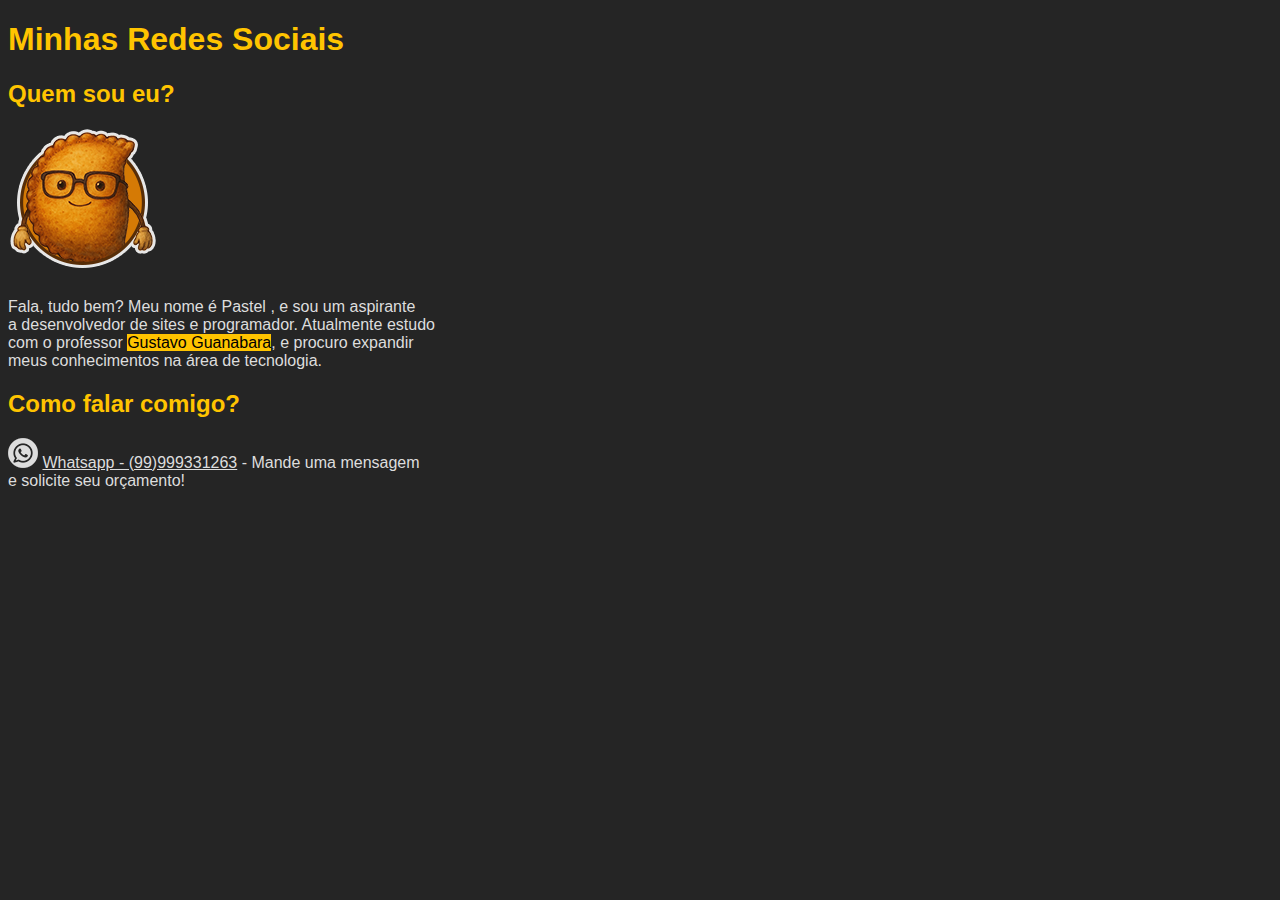
<file: desafios/d005/index.html>
<!DOCTYPE html>
<html lang="pt-br">
<head>
    <meta charset="UTF-8">
    <meta name="viewport" content="width=device-width, initial-scale=1.0">
    <title>Meu Perfil</title>
    <style>
        h1 {
            color: rgb(255, 196, 0);
        }
    </style>
     <style>
        h2 {
            color: rgb(255, 196, 0);
        }
    </style>
    <style>
        body {
            background-color:  rgb(37, 37, 37);
            }
    </style>
    <style>
        body {
            font-family: 'Poppins', sans-serif;
        }

        h1 {
            font-weight: 700; /* Fonte mais grossa */
        }

        p {
            font-weight: 300; /* Fonte mais fina */
        }
    </style>
    <style>
        p {
            color: rgb(221, 221, 221)
        }
    </style>
    <style>
        a {
            color: rgb(221, 221, 221);
        }
    </style>
    <style>
       li {
            color: rgb(221, 221, 221)
        }
    </style>
    <link rel="shortcut icon" href="favicon.ico" type="image/x-icon">
</head>
<body>
    <h1>Minhas Redes Sociais</h1>
    <h2>Quem sou eu?</h2>
    <img src="Pastel.png" alt="Pastel "eu" em png.>
    <p>Fala, tudo bem? Meu nome é <b>Pastel
    </b>, e sou um aspirante <br>a desenvolvedor de sites e programador. Atualmente estudo <br> com o professor <mark style="background-color: rgb(255, 196, 0);">Gustavo Guanabara</mark>, e procuro expandir <br>meus conhecimentos na área de tecnologia. </p>
    <h2>Como falar comigo?</h2> 
    <p>
        <img src="Whatsapp.png" alt="Logo do Whatsapp">
        <a href="https://wa.me/5599999331263" target="_blank">Whatsapp - (99)999331263</a> - Mande uma mensagem <br>e solicite seu orçamento!
    </p>
</body>
</html>
</file>
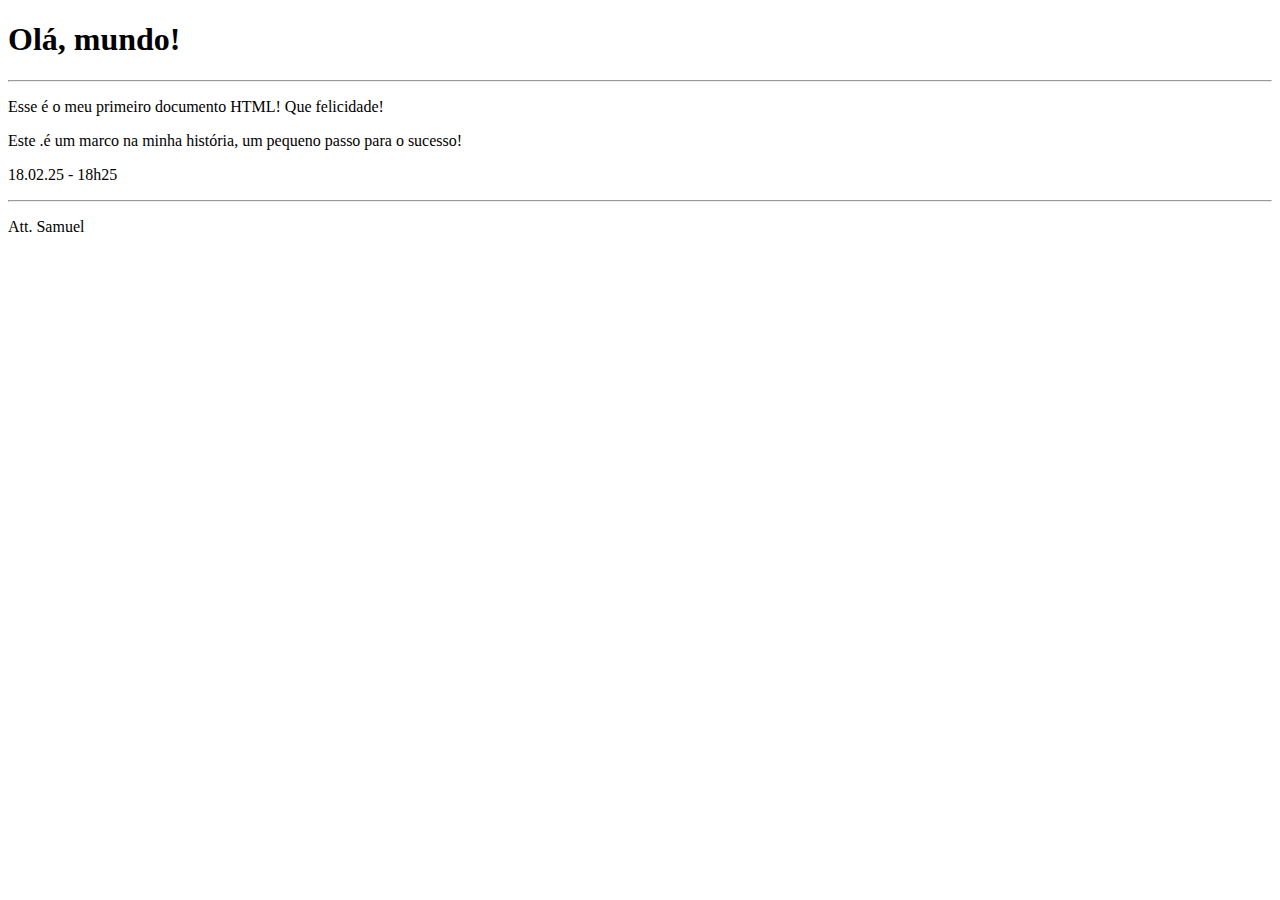
<file: exercícios/ex001/index.html>
<!DOCTYPE html>
<html lang="pt-br">
<head>
    <meta charset="UTF-8">
    <meta name="viewport" content="width=device-width, initial-scale=1.0">
    <title>Meu primeiro Site</title>
</head>
<body>
    <h1>Olá, mundo!</h1>
    <hr>
    <p>Esse é o meu primeiro documento HTML! Que felicidade!</p>
    <p>Este .é um marco na minha história, um pequeno passo para o sucesso!</p>
    <p>18.02.25 - 18h25</p>
    <hr>
    <p>Att. Samuel</p>
</body>
</html>
</file>
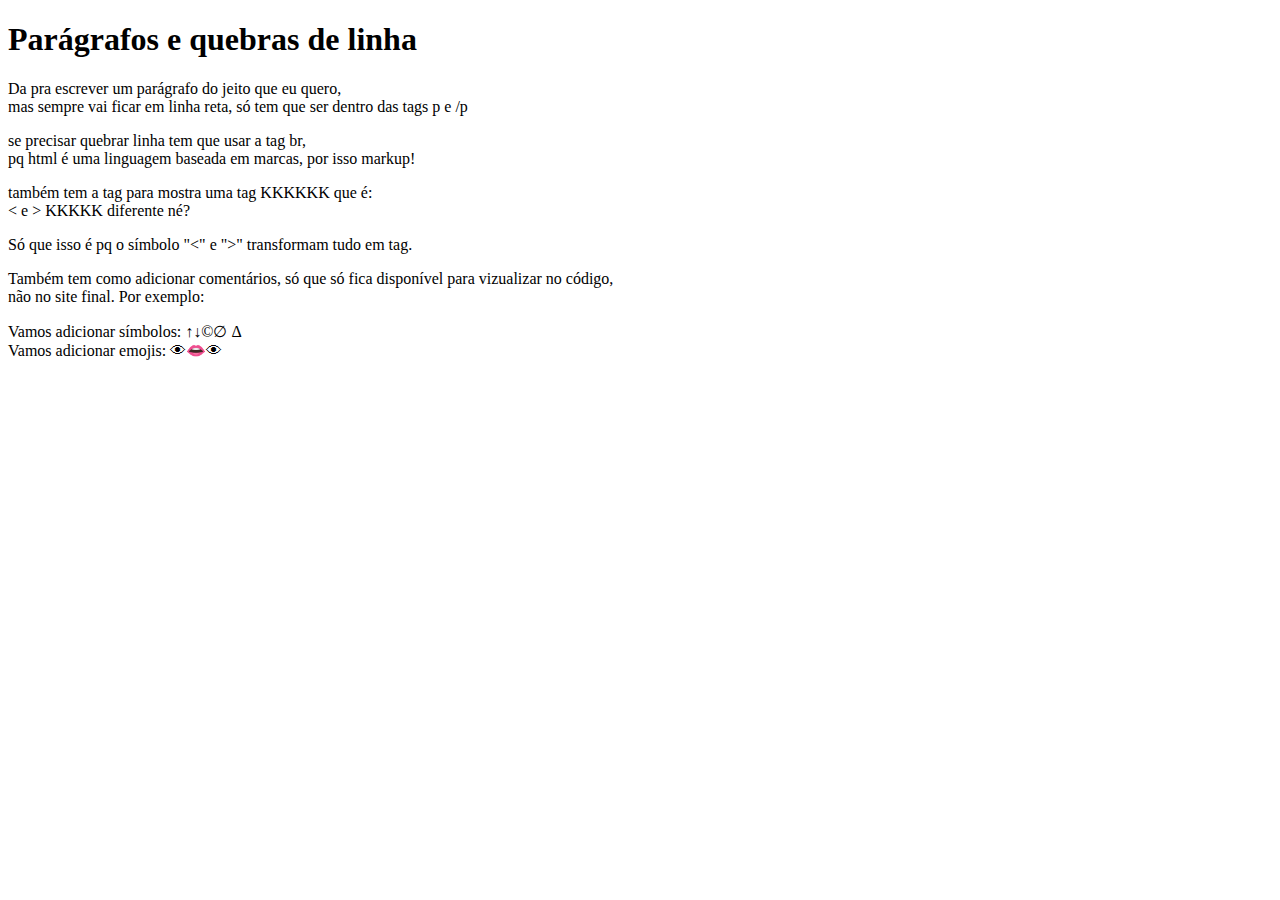
<file: exercícios/ex002/index.html>
<!DOCTYPE html>
<html lang="pt-br">
<head>
    <meta charset="UTF-8">
    <meta name="viewport" content="width=device-width, initial-scale=1.0">
    <title>Parágrafos</title>
</head>
<body>
    <h1>Parágrafos e quebras de linha</h1>
    <p>Da pra escrever um
        parágrafo do jeito que eu quero,<br> mas sempre vai ficar em linha reta,
        só tem que ser dentro das tags
        p e /p
    </p>
    <p>se precisar quebrar linha tem que usar a tag br,<br> pq html é uma linguagem baseada em marcas, por isso markup!</p>
    <p>também tem a tag para mostra uma tag KKKKKK que é:<br> &lt; e &gt; KKKKK diferente né?</p>
    <p>Só que isso é pq o símbolo "&lt;" e "&gt;" transformam tudo em tag.</p>
    <p>Também tem como adicionar comentários, só que só fica disponível para vizualizar no código,<br> não no site final. Por exemplo:<!--Isso é um comentário bixo.--></p>
    <p> Vamos adicionar símbolos:
        &uarr;&darr;&copy;&empty;&nbsp;&Delta;<br>
        Vamos adicionar emojis:
        &#x1F441;&#x1F444;&#x1F441;
    </p>
</body>
</html>
</file>
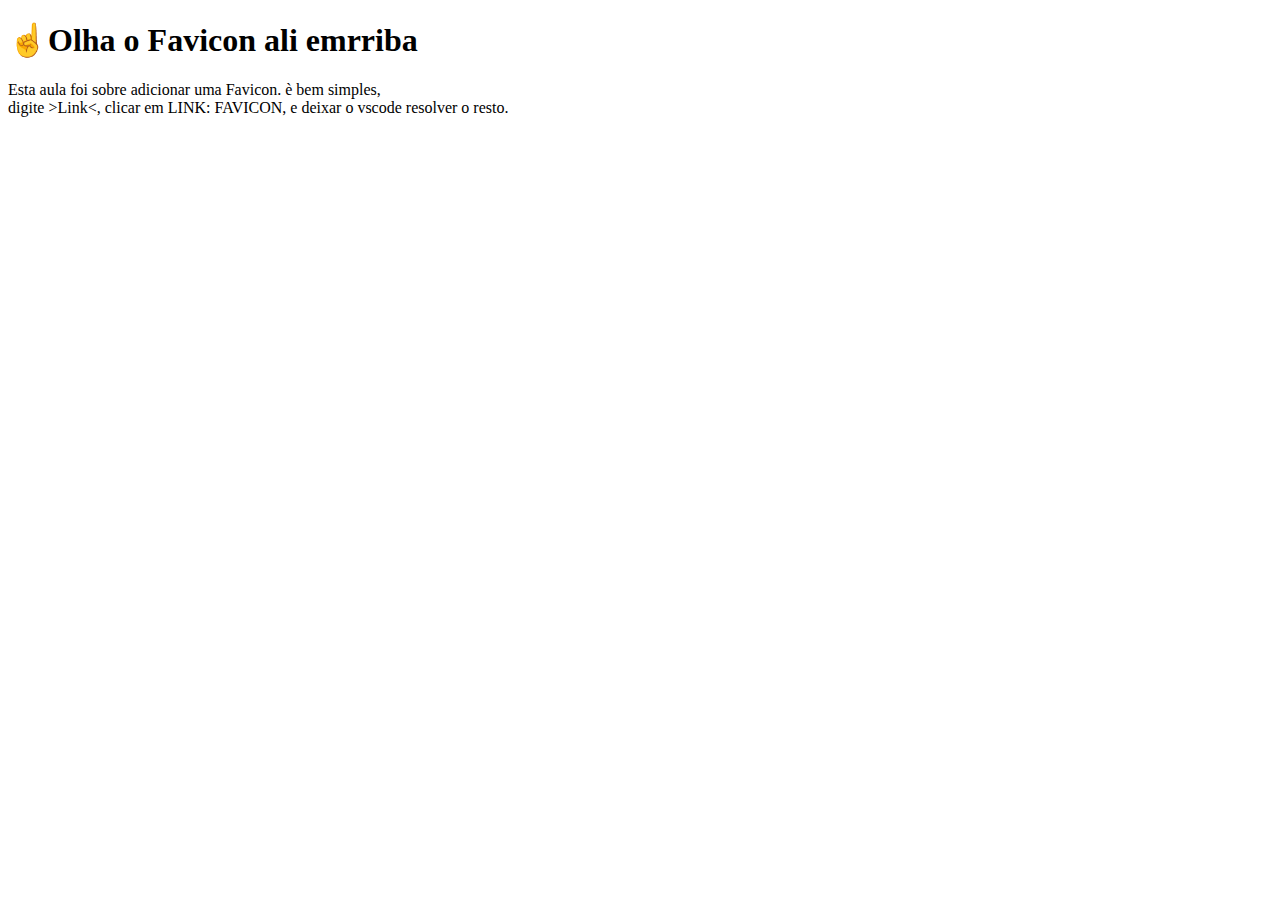
<file: exercícios/ex004/index.html>
<!DOCTYPE html>
<html lang="pt-br">
<head>
    <meta charset="UTF-8">
    <meta name="viewport" content="width=device-width, initial-scale=1.0">
    <link rel="shortcut icon" href="favicon.ico" type="image/x-icon">
    <title>ex004</title>
</head>
<body>
    <h1>&#x261D;Olha o Favicon ali emrriba</h1>
    <p>Esta aula foi sobre adicionar uma Favicon. è bem simples,<br> digite &gt;Link&lt;, clicar em LINK: FAVICON, e deixar o vscode resolver o resto.</p>
</body>
</html>
</file>
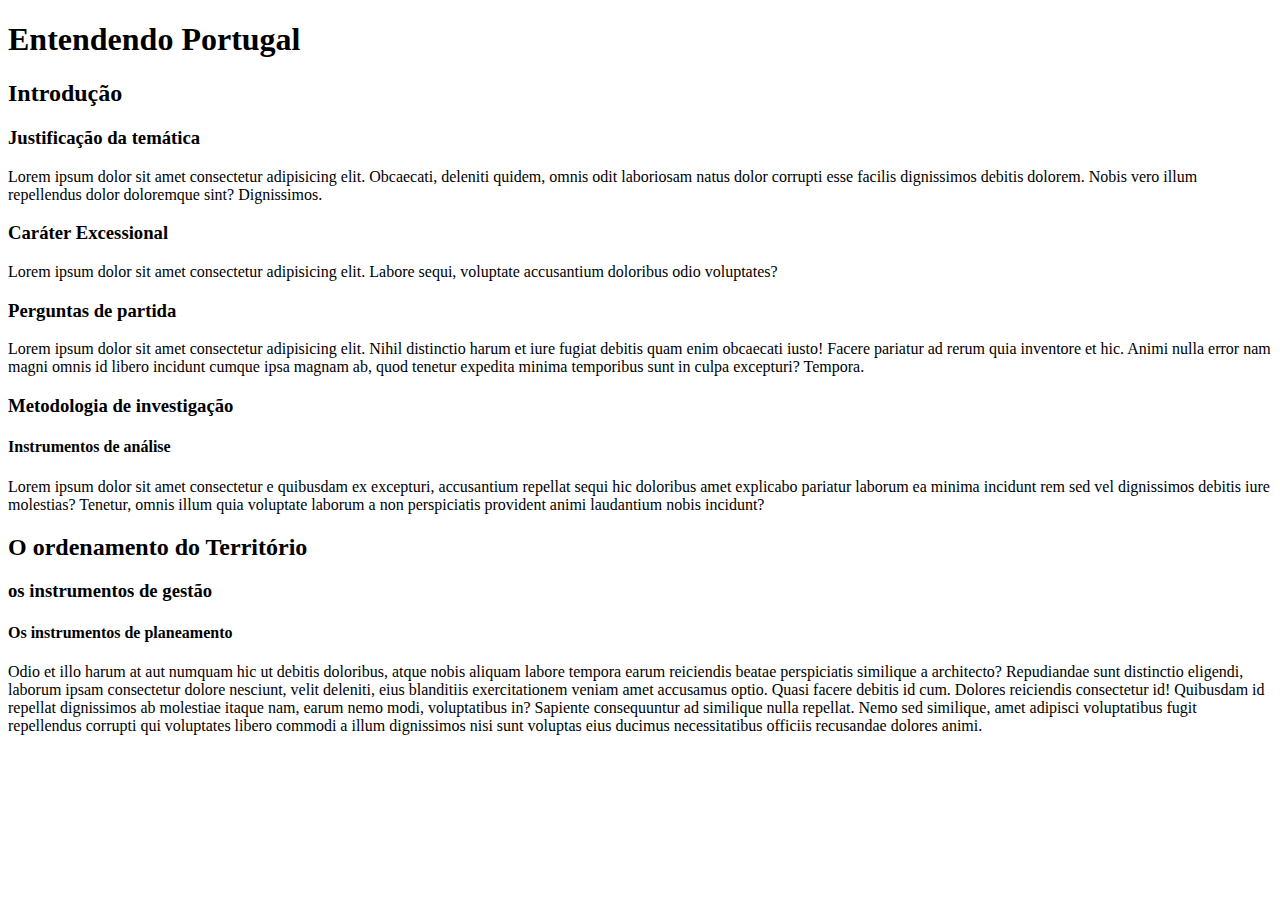
<file: exercícios/ex006/index.html>
<!DOCTYPE html>
<html lang="pt-br">
<head>
    <meta charset="UTF-8">
    <meta name="viewport" content="width=device-width, initial-scale=1.0">
    <link rel="shortcut icon" href="Samuel logo.ico" type="image/x-icon">
    <title>Hierarquia de titulos</title>
</head>
<body>
    <h1>Entendendo Portugal</h1>
    <h2>Introdução</h2>
    <h3>Justificação da temática</h3>
    <p>Lorem ipsum dolor sit amet consectetur adipisicing elit. Obcaecati, deleniti quidem, omnis odit laboriosam natus dolor corrupti esse facilis dignissimos debitis dolorem. Nobis vero illum repellendus dolor doloremque sint? Dignissimos.</p>
    <h3>Caráter Excessional</h3>
    <P>Lorem ipsum dolor sit amet consectetur adipisicing elit. Labore sequi, voluptate accusantium doloribus odio voluptates?</P>
    <h3>Perguntas de partida</h3>
    <p>Lorem ipsum dolor sit amet consectetur adipisicing elit. Nihil distinctio harum et iure fugiat debitis quam enim obcaecati iusto! Facere pariatur ad rerum quia inventore et hic. Animi nulla error nam magni omnis id libero incidunt cumque ipsa magnam ab, quod tenetur expedita minima temporibus sunt in culpa excepturi? Tempora.</p>
    <h3>Metodologia de investigação</h3>
    <h4>Instrumentos de análise</h4>
    <p>Lorem ipsum dolor sit amet consectetur e quibusdam ex excepturi, accusantium repellat sequi hic doloribus amet explicabo pariatur laborum ea minima incidunt rem sed vel dignissimos debitis iure molestias? Tenetur, omnis illum quia voluptate laborum a non perspiciatis provident animi laudantium nobis incidunt?</p>
    <h2>O ordenamento do Território</h2>
    <h3>os instrumentos de gestão</h3>
    <h4>Os instrumentos de planeamento</h4>
    <p>Odio et illo harum at aut numquam hic ut debitis doloribus, atque nobis aliquam labore tempora earum reiciendis beatae perspiciatis similique a architecto? Repudiandae sunt distinctio eligendi, laborum ipsam consectetur dolore nesciunt, velit deleniti, eius blanditiis exercitationem veniam amet accusamus optio. Quasi facere debitis id cum. Dolores reiciendis consectetur id! Quibusdam id repellat dignissimos ab molestiae itaque nam, earum nemo modi, voluptatibus in? Sapiente consequuntur ad similique nulla repellat. Nemo sed similique, amet adipisci voluptatibus fugit repellendus corrupti qui voluptates libero commodi a illum dignissimos nisi sunt voluptas eius ducimus necessitatibus officiis recusandae dolores animi.</p>
</body>
</html>
</file>
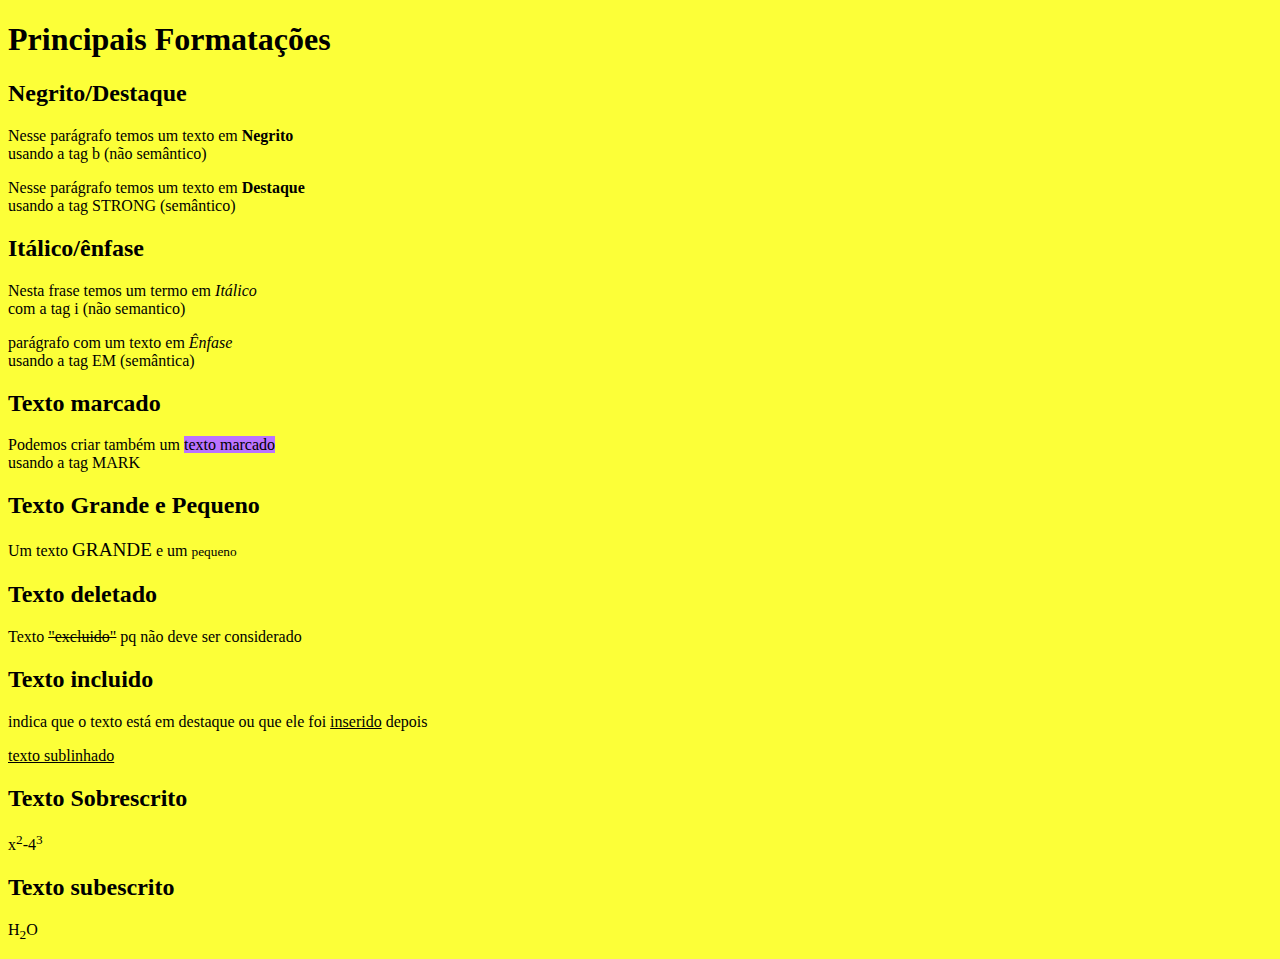
<file: exercícios/ex008/index.html>
<!DOCTYPE html>
<html lang="pt-br">
<head>
    <meta charset="UTF-8">
    <meta name="viewport" content="width=device-width, initial-scale=1.0">
    <link rel="shortcut icon" href="Samuel logo.ico" type="image/x-icon">
    <style>
        mark {
            background-color: rgb(187, 115, 255);
        }
    </style>

    <style>
        body {
            background-color: rgb(252, 255, 56);
        }
    </style>
    <title>Formatação de Textos</title>
</head>
<body>
    <h1>Principais Formatações</h1>
    <h2>Negrito/Destaque</h2>
    <p>Nesse parágrafo temos um texto em <b>Negrito</b> <br>usando a tag b (não semântico)</p>
    <p>Nesse parágrafo temos um texto em <strong>Destaque</strong><br>usando a tag STRONG (semântico)</p>
    <h2>Itálico/ênfase</h2>
    <p>Nesta frase temos um termo em <i>Itálico</i><br>com a tag i (não semantico)</p>
    <p>parágrafo com um texto em <em>Ênfase</em> <br>usando a tag EM (semântica)</p>
    <h2>Texto marcado</h2>
    <p>Podemos criar também um <mark>texto marcado</mark><br>usando a tag MARK</p>
    <h2>Texto Grande e Pequeno</h2>
    <p>Um texto <big>GRANDE</big> e um <small>pequeno</small></p>
    <h2>Texto deletado</h2>
    <p>Texto <del>"excluido"</del> pq não deve ser considerado</p>
    <h2>Texto incluido</h2>
    <p>indica que o texto está em destaque ou que ele foi <ins>inserido</ins> depois</p>
    <p><u>texto sublinhado</u></p>
    <h2>Texto Sobrescrito</h2>
    <p>x<sup>2</sup>-4<sup>3</sup></p>
    <h2>Texto subescrito</h2>
    <p>H<sub>2</sub>O</p>
</body>
</html>
</file>
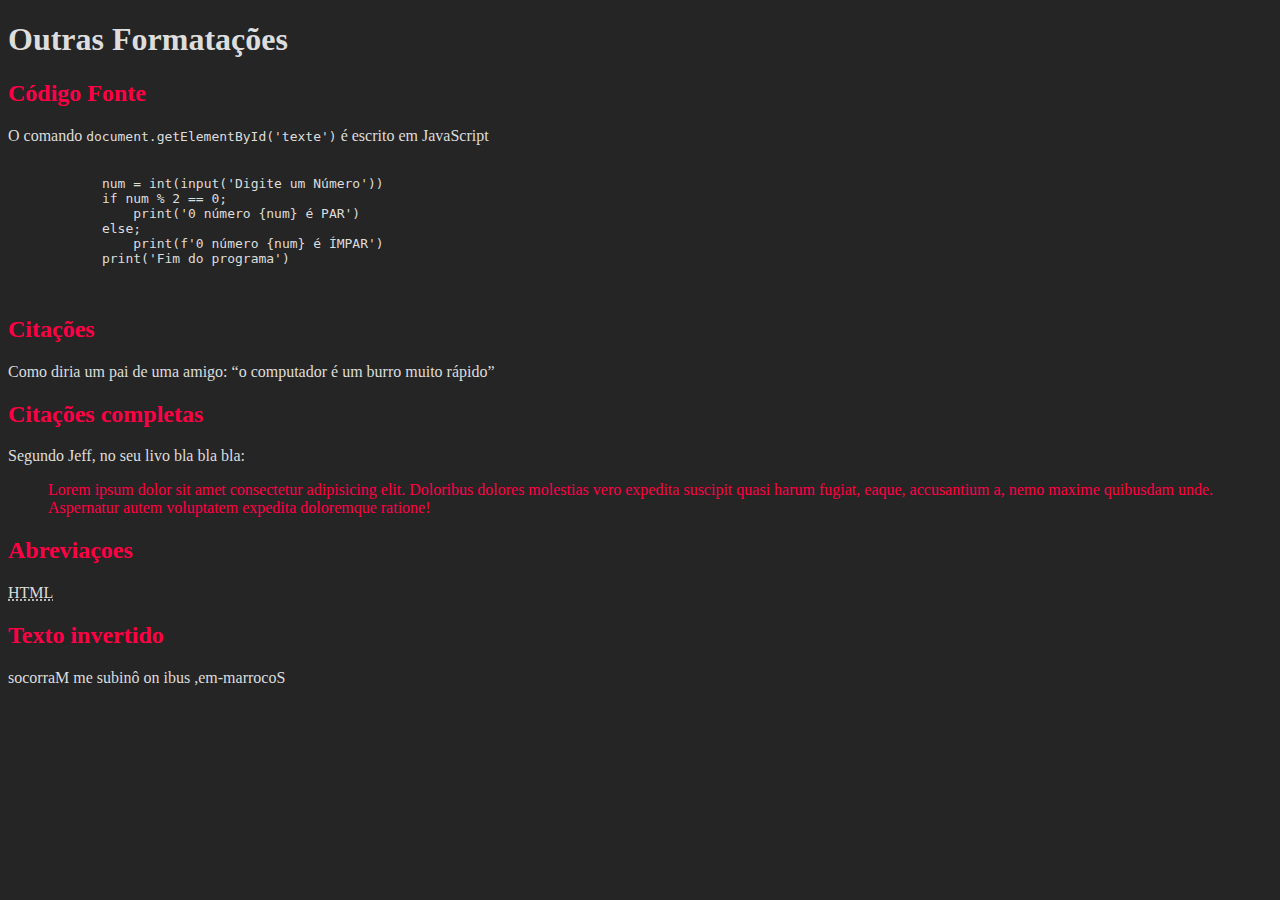
<file: exercícios/ex008b/index.html>
<!DOCTYPE html>
<html lang="pt-br">
<head>
    <meta charset="UTF-8">
    <meta name="viewport" content="width=device-width, initial-scale=1.0">
    <style>
        body {
            background-color: rgb(37, 37, 37);
        }
    </style>
    <style>
        h1 {
            color: rgb(221, 221, 221)
        }
    </style>
    <style>
        h2 {
            color: rgb(255, 0, 68);
        }
    </style>
    <style>
        p {
            color: rgb(221, 221, 221)
        }
    </style>
    <style>
        pre {
            color: rgb(221, 221, 221)
        }  
    </style>
    <style>
        blockquote {
            color: rgb(255, 0, 68);
        }
    </style>
    <link rel="shortcut icon" href="Samuel logo.ico" type="image/x-icon">
    <title>Outras Formatações</title>
</head>
<body>
    <h1>Outras Formatações</h1>
    <h2>Código Fonte</h2>
    <p>O comando <code>document.getElementById('texte')</code> é escrito em JavaScript</p>
    <p><pre>
        <code>
            num = int(input('Digite um Número'))
            if num % 2 == 0;
                print('0 número {num} é PAR')
            else;
                print(f'0 número {num} é ÍMPAR')
            print('Fim do programa')
         </code>
    </pre></p>
    <h2>Citações</h2>
    <p>Como diria um pai de uma amigo: <q>o computador é um burro muito rápido</q></p>
    <h2>Citações completas</h2>
    <p>Segundo Jeff, no seu livo bla bla bla:
    </p>
    <blockquote cite="https://www.google.com.br/books/edition/_/8bZOebNZVNMC?hl=en&gbpv=1">Lorem ipsum dolor sit amet consectetur adipisicing elit. Doloribus dolores molestias vero expedita suscipit quasi harum fugiat, eaque, accusantium a, nemo maxime quibusdam unde. Aspernatur autem voluptatem expedita doloremque ratione!</blockquote>
    <h2>Abreviaçoes</h2>
    <p><abbr title="Hyper Text Markup Language">HTML</abbr></p>
    <h2>Texto invertido</h2>
    <p><bdo dir="rtl">Socorram-me, subi no ônibus em Marrocos</bdo></p>
</body>
</html>
</file>
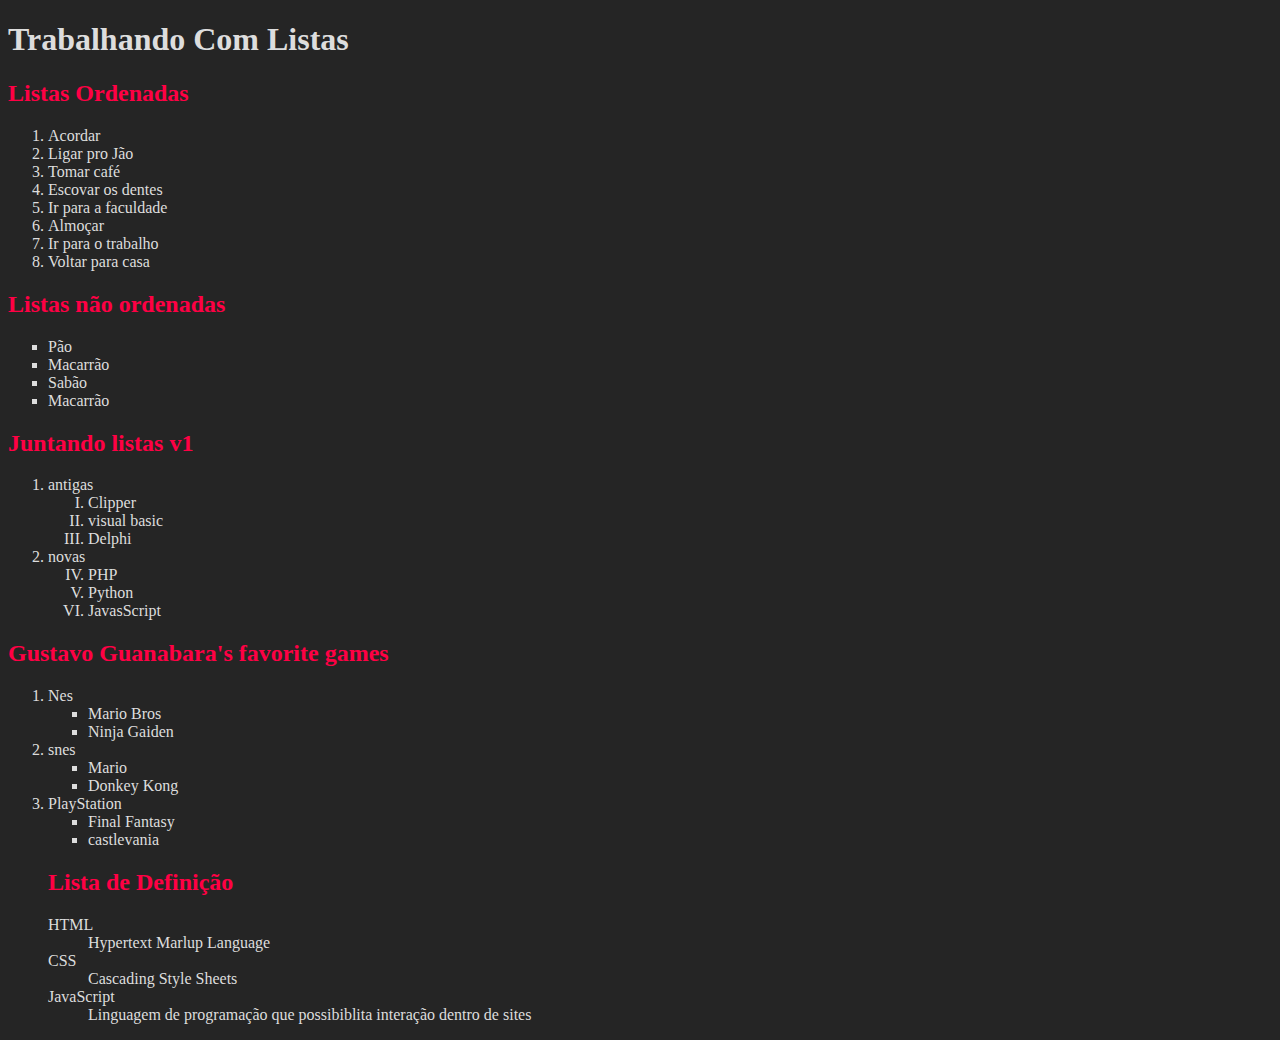
<file: exercícios/ex009/index.html>
<!DOCTYPE html>
<html lang="pt-br">
<head>
    <meta charset="UTF-8">
    <meta name="viewport" content="width=device-width, initial-scale=1.0">
    <style>
        body {
            background-color: rgb(37, 37, 37);
        }
    </style>
    <style>
        h1 {
            color: rgb(221, 221, 221)
        }
    </style>
    <style>
        h2 {
            color: rgb(255, 0, 68);
        }
    </style>
    <style>
        p {
            color: rgb(221, 221, 221)
        }
    </style>
    <style>
        pre {
            color: rgb(221, 221, 221)
        }  
    </style>
    <style>
        blockquote {
            color: rgb(255, 0, 68);
        }
    </style>
    <style>
        li {
            color: rgb(221, 221, 221);
        }
    </style>
    <style>
        dl {
            color: rgb(221, 221, 221);
        }
    </style>
    <link rel="shortcut icon" href="Samuel logo.ico" type="image/x-icon">
    <title>Listas</title>
</head>
<body>
    <h1>Trabalhando Com Listas</h1>
    <h2>Listas Ordenadas</h2>
    <ol type="1"><!--1 A a I i-->
        <li>Acordar</li>
        <li>Ligar pro Jão</li>
        <li>Tomar café</li>
        <li>Escovar os dentes</li>
        <li>Ir para a faculdade</li>
        <li>Almoçar</li>
        <li>Ir para o trabalho</li>
        <li>Voltar para casa</li>
    </ol>
    <h2>Listas não ordenadas</h2>
    <ul type="square"><!--disc, square and circle-->
        <li>Pão</li>
        <li>Macarrão</li>
        <li>Sabão</li>
        <li>Macarrão</li>
    </ul>
    <h2>Juntando listas v1</h2>
    <ol>
        <li>antigas</li>
        <ol type="I">
            <li>Clipper</li>
            <li>visual basic</li>
            <li>Delphi</li>
        </ol>
        <li>novas</li>
        <ol type="I" start="4">
            <li>PHP</li>
            <li>Python</li>
            <li>JavasScript</li>
        </ol>
    </ol>
    <h2>Gustavo Guanabara's favorite games</h2>
    <ol>
        <li>Nes</li>
        <ul type="square">
            <li>Mario Bros</li>
            <li>Ninja Gaiden</li>
        </ul>
        <li>snes</li>
        <ul type="square">
            <li>Mario</li>
            <li>Donkey Kong</li>
        </ul>
        <li>PlayStation</li>
        <ul type="square">
            <li>Final Fantasy</li>
            <li>castlevania</li>
        </ul>
        <h2>Lista de Definição</h2>
        <dl>
            <dt>HTML</dt>
            <dd>Hypertext Marlup Language</dd>
            <dt>CSS</dt>
            <dd>Cascading Style Sheets </dd>
            <dt>JavaScript</dt>
            <dd>Linguagem de programação que possibiblita interação dentro de sites</dd>
        </dl>
    </ol>
</body>
</html>
</file>
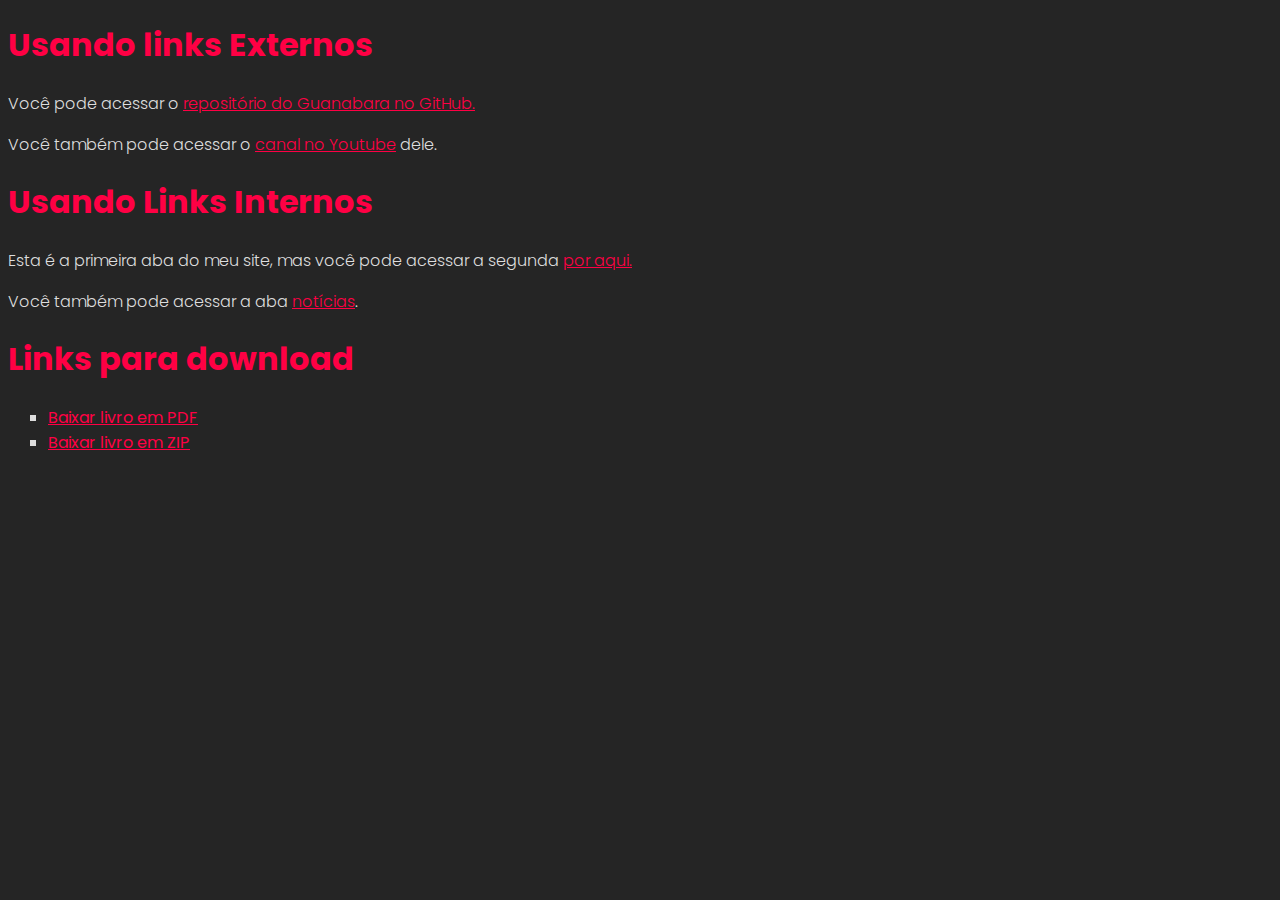
<file: exercícios/ex010/index.html>
<!DOCTYPE html>
<html lang="pt-br">
<head>      
    <meta charset="UTF-8">
    <meta name="viewport" content="width=device-width, initial-scale=1.0">
    <title>Trabalhando com links</title>
    <link rel="shortcut icon" href="Samuel logo.ico" type="image/x-icon">
    <link href="https://fonts.googleapis.com/css2?family=Poppins:wght@300;400;700&display=swap" rel="stylesheet">
    <style>
        body {
            font-family: 'Poppins', sans-serif;
        }

        h1 {
            font-weight: 700; /* Fonte mais grossa */
        }

        p {
            font-weight: 300; /* Fonte mais fina */
        }
    </style>
    <style>
        body {
            background-color: rgb(37, 37, 37);
        }
    </style>
    <style>
        h1 {
            color:  rgb(255, 0, 68);
        }
    </style>
    <style>
        h2 {
            color: rgb(255, 0, 68);
        }
    </style>
    <style>
        p {
            color: rgb(221, 221, 221)
        }
    </style>
    <style>
        pre {
            color: rgb(221, 221, 221)
        }  
    </style>
    <style>
        blockquote {
            color: rgb(255, 0, 68);
        }
    </style>
    <style>
        li {
            color: rgb(221, 221, 221);
        }
    </style>
    <style>
        dl {
            color: rgb(221, 221, 221);
        }
    </style>
    <style>
        a {
            color: rgb(255, 0, 68);
        }
    </style>
</head>
<body>
    <h1>Usando links Externos</h1>
    <p>Você pode acessar o <a href="https://gustavoguanabara.github.io" target="_blank" rel="external">repositório do Guanabara no GitHub.</a></p>
    <p>Você também pode acessar o <a href="https://youtube.com/cursoemvideo/" target="_blank" rel="external">canal no Youtube</a> dele.</p>
    <h1>Usando Links Internos</h1>
    <p>Esta é a primeira aba do meu site, mas você pode acessar a segunda <a href="pag002.html" rel="next">por aqui.</a></p>
    <p>Você também pode acessar a aba <a href="noticias/pag003.html" target="_self" rel="next">notícias</a>.</p>
    <h1>Links para download</h1>
    <ul type="square">
        <li><a href="livro/“A little about The U.S. money”.pdf" target="_blank" download="A little about the U.S money".pdf" type="application/pdf">Baixar livro em PDF</a></li>
        <li><a href="livro/“A little about The U.S. money”.zip" target="_blank" download="">Baixar livro em ZIP</a></li>
    </ul>
</body>
</html>
</file>
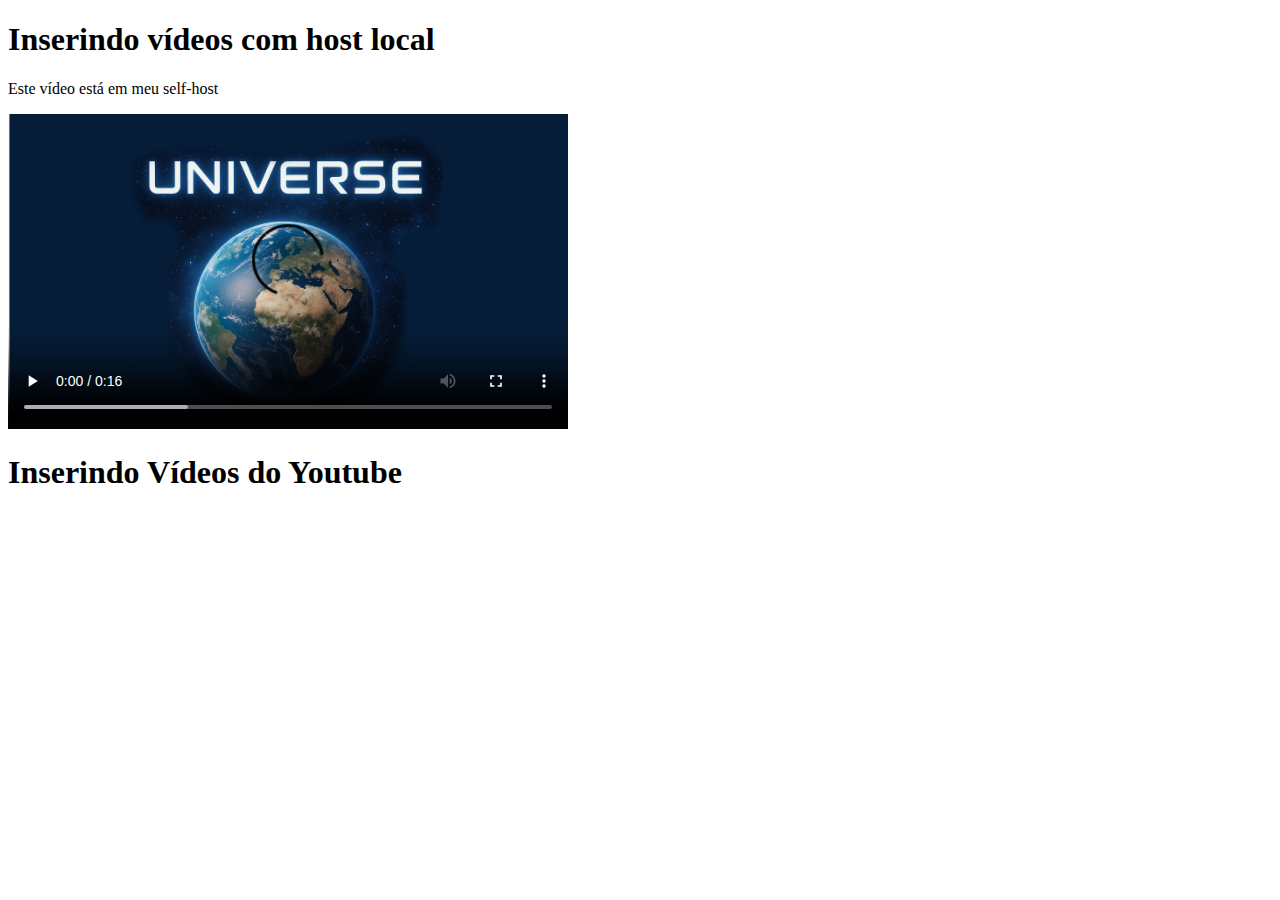
<file: exercícios/ex012/index.html>
<!DOCTYPE html>
<html lang="pt-br">
<head>
    <meta charset="UTF-8">
    <meta name="viewport" content="width=device-width, initial-scale=1.0">
    <title>Trabalhando com Vídeos</title>
</head>
<body>
    <h1>Inserindo vídeos com host local</h1>
    <p>Este vídeo está em meu self-host</p>

    <video width="560" controls poster="images/uni2.png"><!--Este método é extremamente caro para os clientes que vão pagar um host-->>
        <source src="midia/Universe3.webm" type="video/webm">
        <source src="midia/Universe2.mp4" type="video/mp4">
        <p>Seu navegador não consegue ver este vídeo.
            <a href="midia/universe.mp4">Clique aqui para baixar em MP4</a>
        </p>
    </video>
    <h1>Inserindo Vídeos do Youtube</h1>
    <iframe width="560" height="315" src="https://www.youtube.com/embed/ZUYbmLDbvXQ?si=_Z90oMBDZCXjb6Ja" title="YouTube video player" frameborder="0" allow="accelerometer; autoplay; clipboard-write; encrypted-media; gyroscope; picture-in-picture; web-share" referrerpolicy="strict-origin-when-cross-origin" allowfullscreen></iframe>
</body>
</html>
</file>
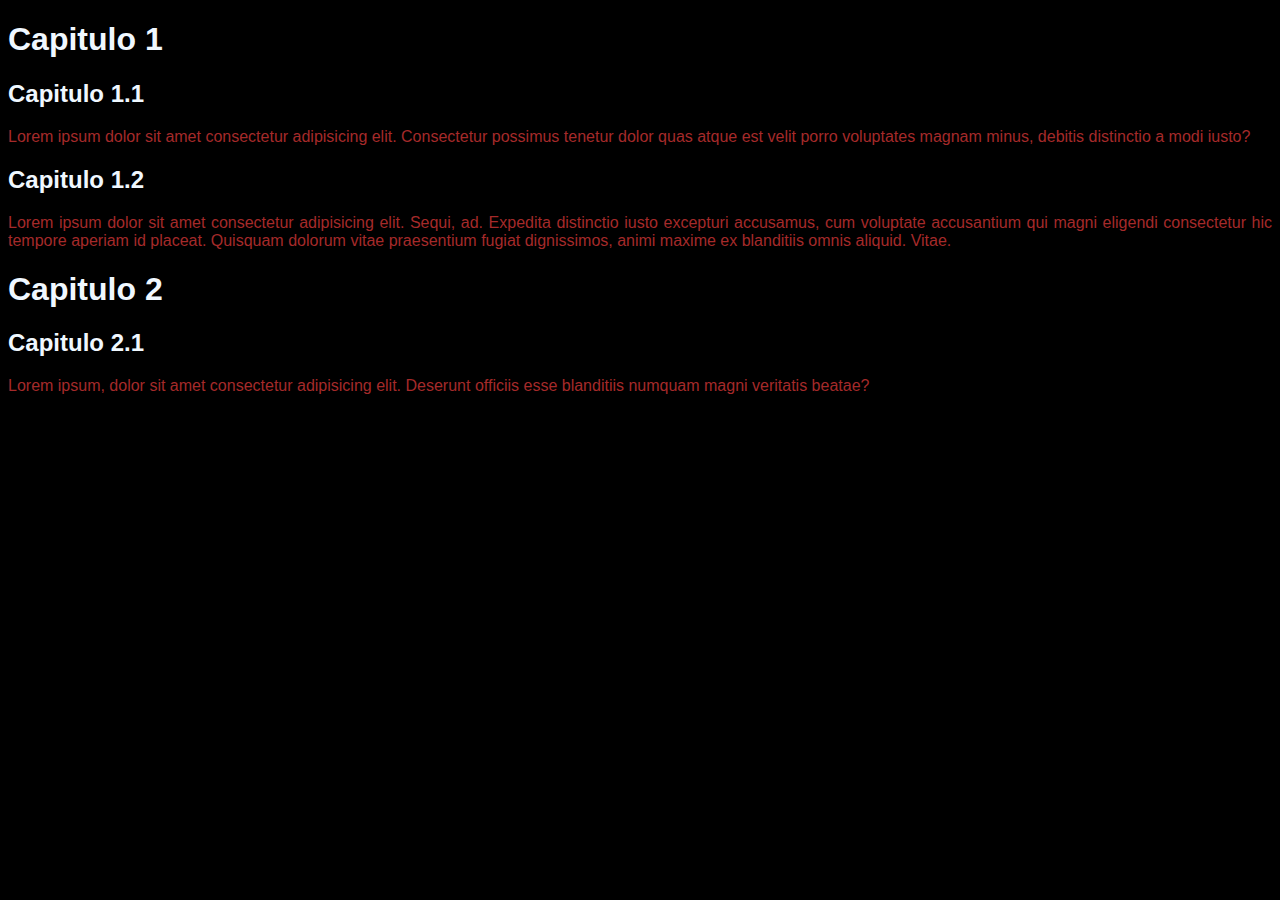
<file: exercícios/ex013/index.html>
<!DOCTYPE html>
<html lang="pt-br">
<head>
    <meta charset="UTF-8">
    <meta name="viewport" content="width=device-width, initial-scale=1.0">
    <title>Estilos Inline</title>
</head>
<body style="background-color:black;font-family: Arial, Helvetica, sans-serif; ">
    <h1 style="color: aliceblue; ">Capitulo 1</h1>
    <h2 style="color: aliceblue;">Capitulo 1.1</h2>
    <p style="color: brown; text-align: justify;">Lorem ipsum dolor sit amet consectetur adipisicing elit. Consectetur possimus tenetur dolor quas atque est velit porro voluptates magnam minus, debitis distinctio a modi iusto?</p>
    <h2 style="color: aliceblue;">Capitulo 1.2</h2>
    <p style="color:brown;text-align: justify;">Lorem ipsum dolor sit amet consectetur adipisicing elit. Sequi, ad. Expedita distinctio iusto excepturi accusamus, cum voluptate accusantium qui magni eligendi consectetur hic tempore aperiam id placeat. Quisquam dolorum vitae praesentium fugiat dignissimos, animi maxime ex blanditiis omnis aliquid. Vitae.</p>
    <h1 style="color: aliceblue;">Capitulo 2</h1>
    <h2 style="color: aliceblue;">Capitulo 2.1</h2>
    <p style="color: brown;text-align: justify;">Lorem ipsum, dolor sit amet consectetur adipisicing elit. Deserunt officiis esse blanditiis numquam magni veritatis beatae?</p>
</body>
</html>
</file>
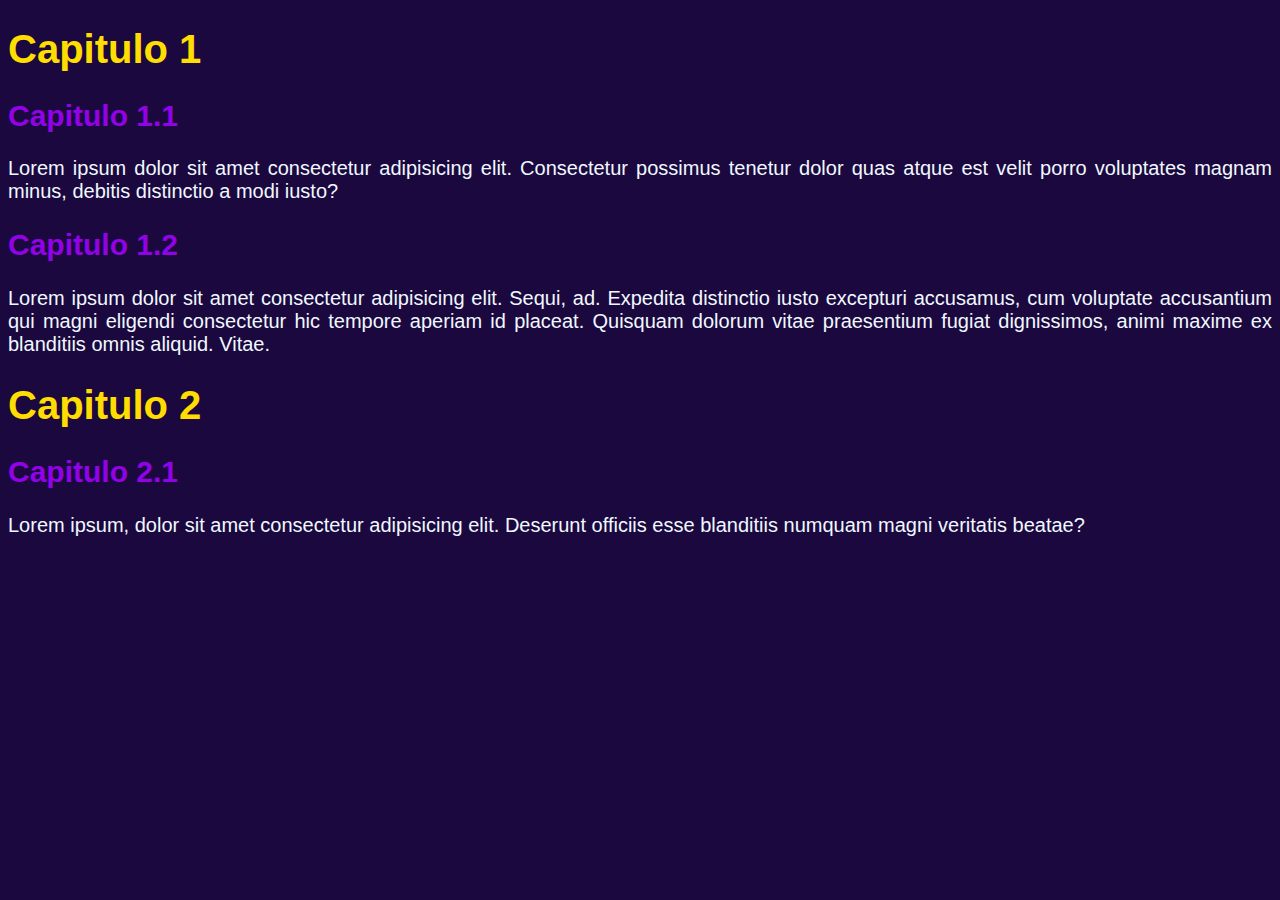
<file: exercícios/ex014/index.html>
<!DOCTYPE html>
<html lang="pt-br">
<head>
    <meta charset="UTF-8">
    <meta name="viewport" content="width=device-width, initial-scale=1.0">
    <title>Estilos Inline</title>
    <style>
        body{
            background-color: rgb(27, 8, 62);
            font-family: Arial, Helvetica, sans-serif; font-size: 20px
        }
        h1{
            color: rgb(255, 221, 0);
        }
        h2{
            color: rgb(146, 2, 230);
        }
        p{
            color: aliceblue;text-align: justify;
        }    
    </style>
</head>
<body>
    <h1>Capitulo 1</h1>
    <h2>Capitulo 1.1</h2>
    <p>Lorem ipsum dolor sit amet consectetur adipisicing elit. Consectetur possimus tenetur dolor quas atque est velit porro voluptates magnam minus, debitis distinctio a modi iusto?</p>
    <h2>Capitulo 1.2</h2>
    <p>Lorem ipsum dolor sit amet consectetur adipisicing elit. Sequi, ad. Expedita distinctio iusto excepturi accusamus, cum voluptate accusantium qui magni eligendi consectetur hic tempore aperiam id placeat. Quisquam dolorum vitae praesentium fugiat dignissimos, animi maxime ex blanditiis omnis aliquid. Vitae.</p>
    <h1>Capitulo 2</h1>
    <h2>Capitulo 2.1</h2>
    <p>Lorem ipsum, dolor sit amet consectetur adipisicing elit. Deserunt officiis esse blanditiis numquam magni veritatis beatae?</p>
</body>
</html>
</file>
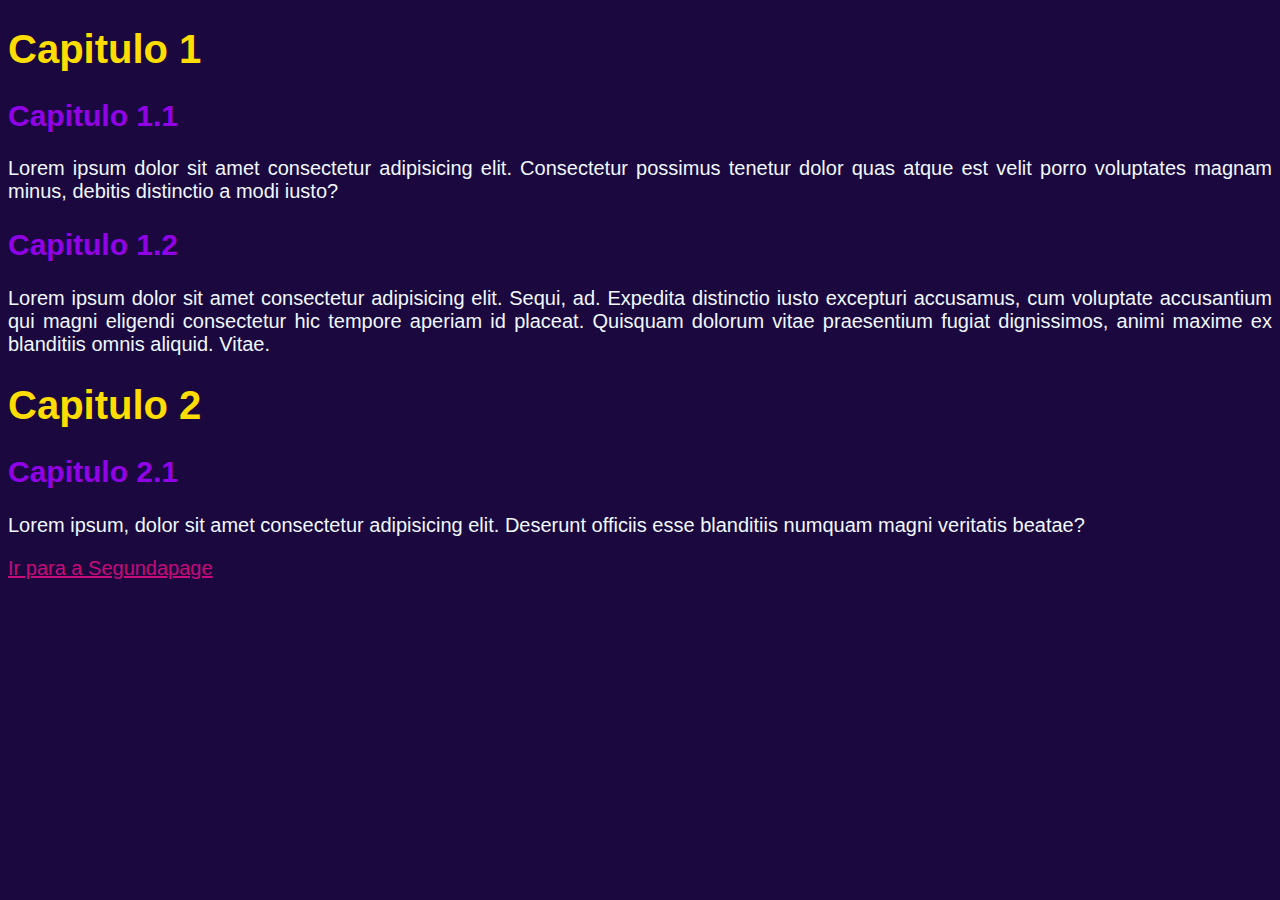
<file: exercícios/ex015/index.html>
<!DOCTYPE html>
<html lang="pt-br">
<head>
    <meta charset="UTF-8">
    <meta name="viewport" content="width=device-width, initial-scale=1.0">
    <title>Estilos Inline</title>
   <link rel="stylesheet" href="style.css">
</head>
<body>
    <h1>Capitulo 1</h1>
    <h2>Capitulo 1.1</h2>
    <p>Lorem ipsum dolor sit amet consectetur adipisicing elit. Consectetur possimus tenetur dolor quas atque est velit porro voluptates magnam minus, debitis distinctio a modi iusto?</p>
    <h2>Capitulo 1.2</h2>
    <p>Lorem ipsum dolor sit amet consectetur adipisicing elit. Sequi, ad. Expedita distinctio iusto excepturi accusamus, cum voluptate accusantium qui magni eligendi consectetur hic tempore aperiam id placeat. Quisquam dolorum vitae praesentium fugiat dignissimos, animi maxime ex blanditiis omnis aliquid. Vitae.</p>
    <h1>Capitulo 2</h1>
    <h2>Capitulo 2.1</h2>
    <p>Lorem ipsum, dolor sit amet consectetur adipisicing elit. Deserunt officiis esse blanditiis numquam magni veritatis beatae?</p>
    <a href="pagina02.html" target="_self">Ir para a Segundapage</a>
</body>
</html>
</file>
<file: exercícios/ex015/style.css>
@charset "UTF-8";

body{
    background-color: rgb(27, 8, 62);
    font-family: Arial, Helvetica, sans-serif; font-size: 20px
}
h1{
    color: rgb(255, 221, 0);
}
h2{
    color: rgb(146, 2, 230);
}
p{
    color: aliceblue;text-align: justify;
}    
a{
    color: rgb(198, 11, 123);
}
</file>
